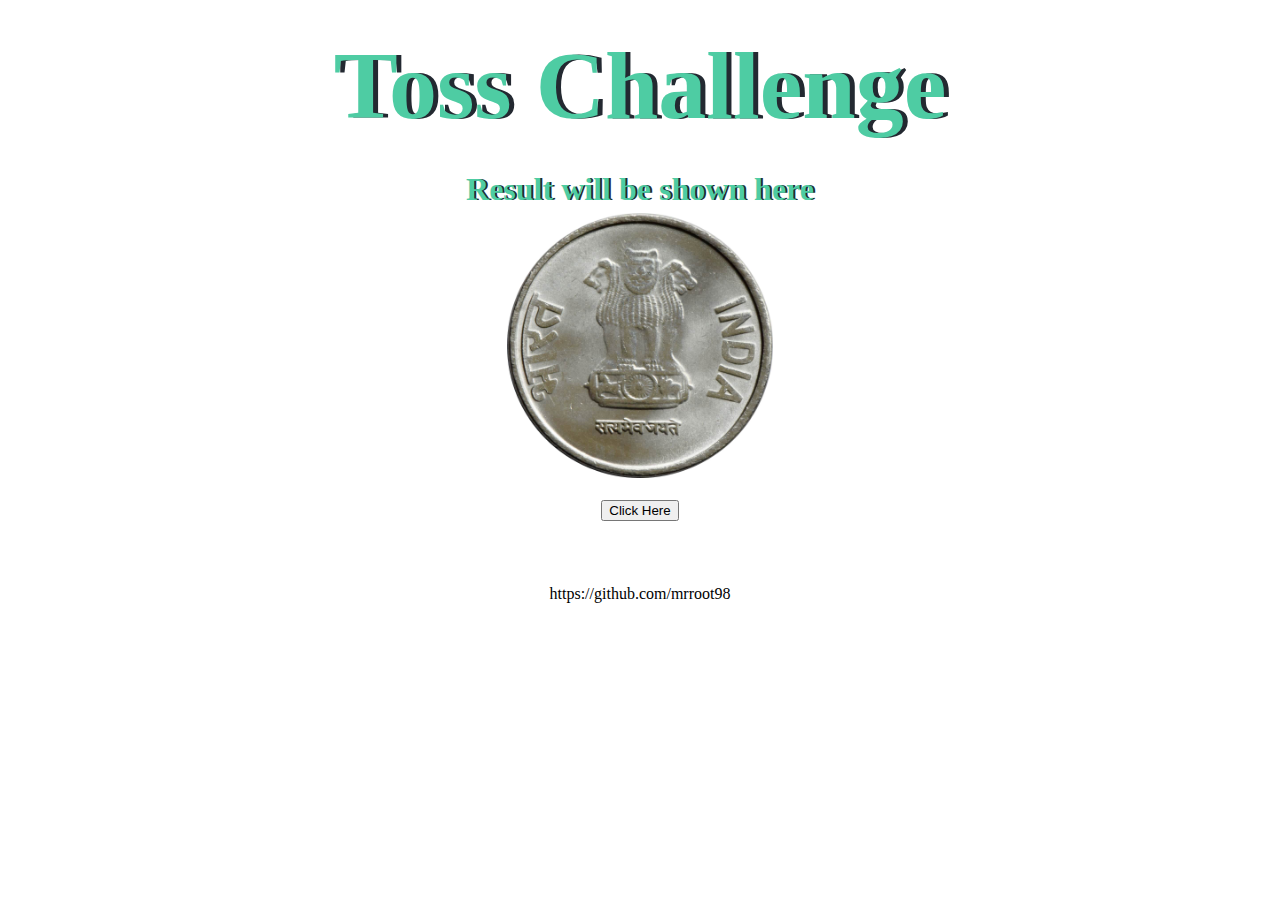
<file: index.html>
<!DOCTYPE html>
<html>
<head>
	<title>Toss Here</title>
	<link rel="stylesheet" type="text/css" href="styles.css">

</head>
<body>
	<div class="container">
		<h2>Toss Challenge</h1>
		<h4>Result will be shown here</h4>
		<div class="coin">
			<img src="img/head.jpg" id="img">
		</div><br><br>
		<button onclick="myfunction()"> Click Here</button>
	</div>
	<script type="text/javascript" src="toss.js"></script>

</body>
<footer>
    https://github.com/mrroot98
</footer>
</html>
</file>
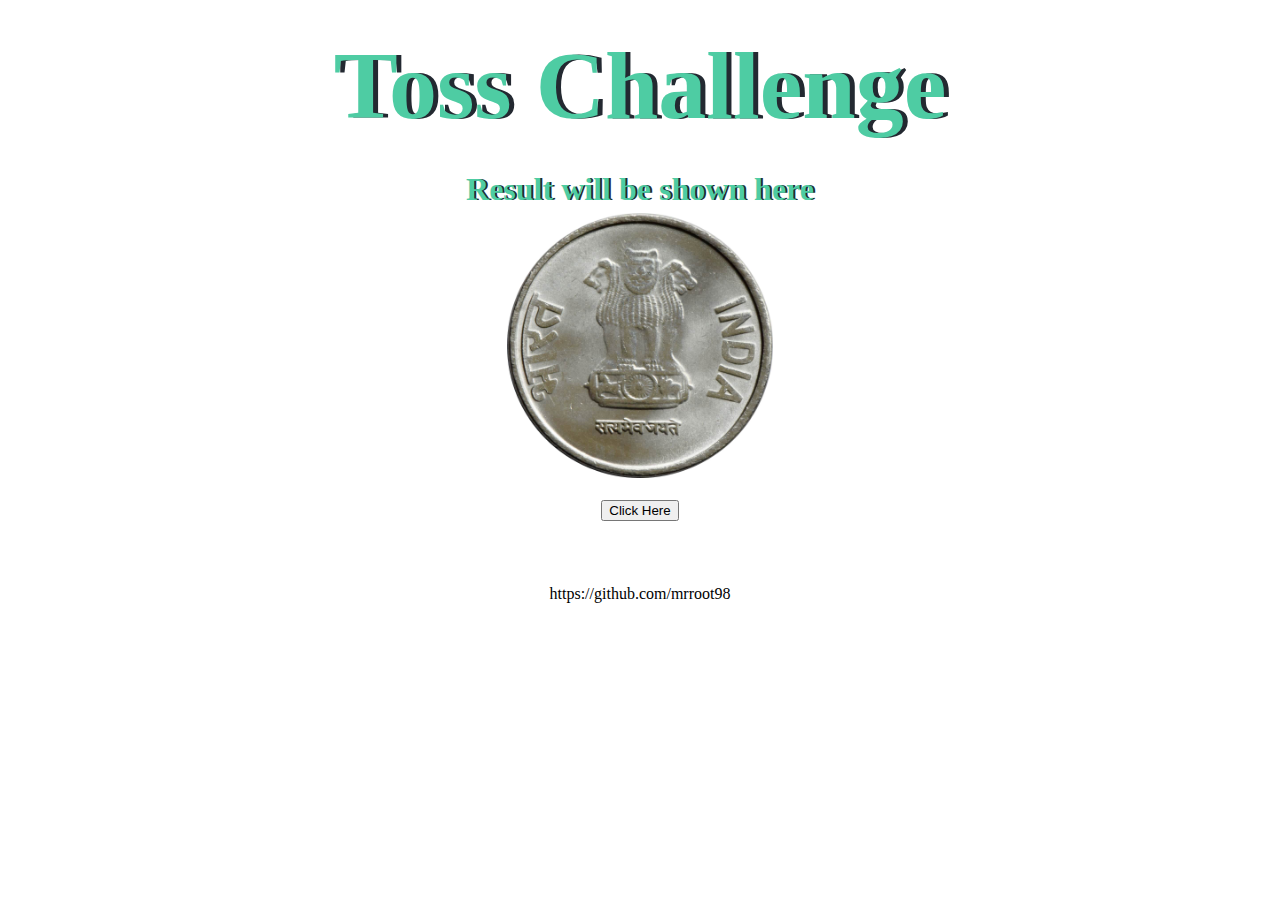
<file: toss.html>
<!DOCTYPE html>
<html>
<head>
	<title>Toss Here</title>
	<link rel="stylesheet" type="text/css" href="styles.css">

</head>
<body>
	<div class="container">
		<h2>Toss Challenge</h1>
		<h4>Result will be shown here</h4>
		<div class="coin">
			<img src="img/head.jpg" id="img">
		</div><br><br>
		<button onclick="myfunction()"> Click Here</button>
	</div>
	<script type="text/javascript" src="toss.js"></script>

</body>
<footer>
    https://github.com/mrroot98
</footer>
</html>
</file>
<file: styles.css>
.container {
  width: 70%;
  margin: auto;
  text-align: center;
}

.coin {
  text-align: center;
  display: inline-block;

}

h2 {
  margin: 30px;
  font-family: 'Lobster', cursive;
  text-shadow: 5px 0 #232931;
  font-size: 6rem;
  color: #4ECCA3;
}
h4{
  margin: 5px;
  font-family: 'Lobster', cursive;
  text-shadow: 2px 0 #232931;
  font-size: 2rem;
  color: #4ECCA3;
}

p {
  font-size: 2rem;
  color: #4ECCA3;
  font-family: 'Indie Flower', cursive;
}

img {
  width: 30%;
}

footer {
  margin-top: 5%;
  color: black;
  text-align: center;
  font-family: 'Indie Flower', cursive;

}
</file>
